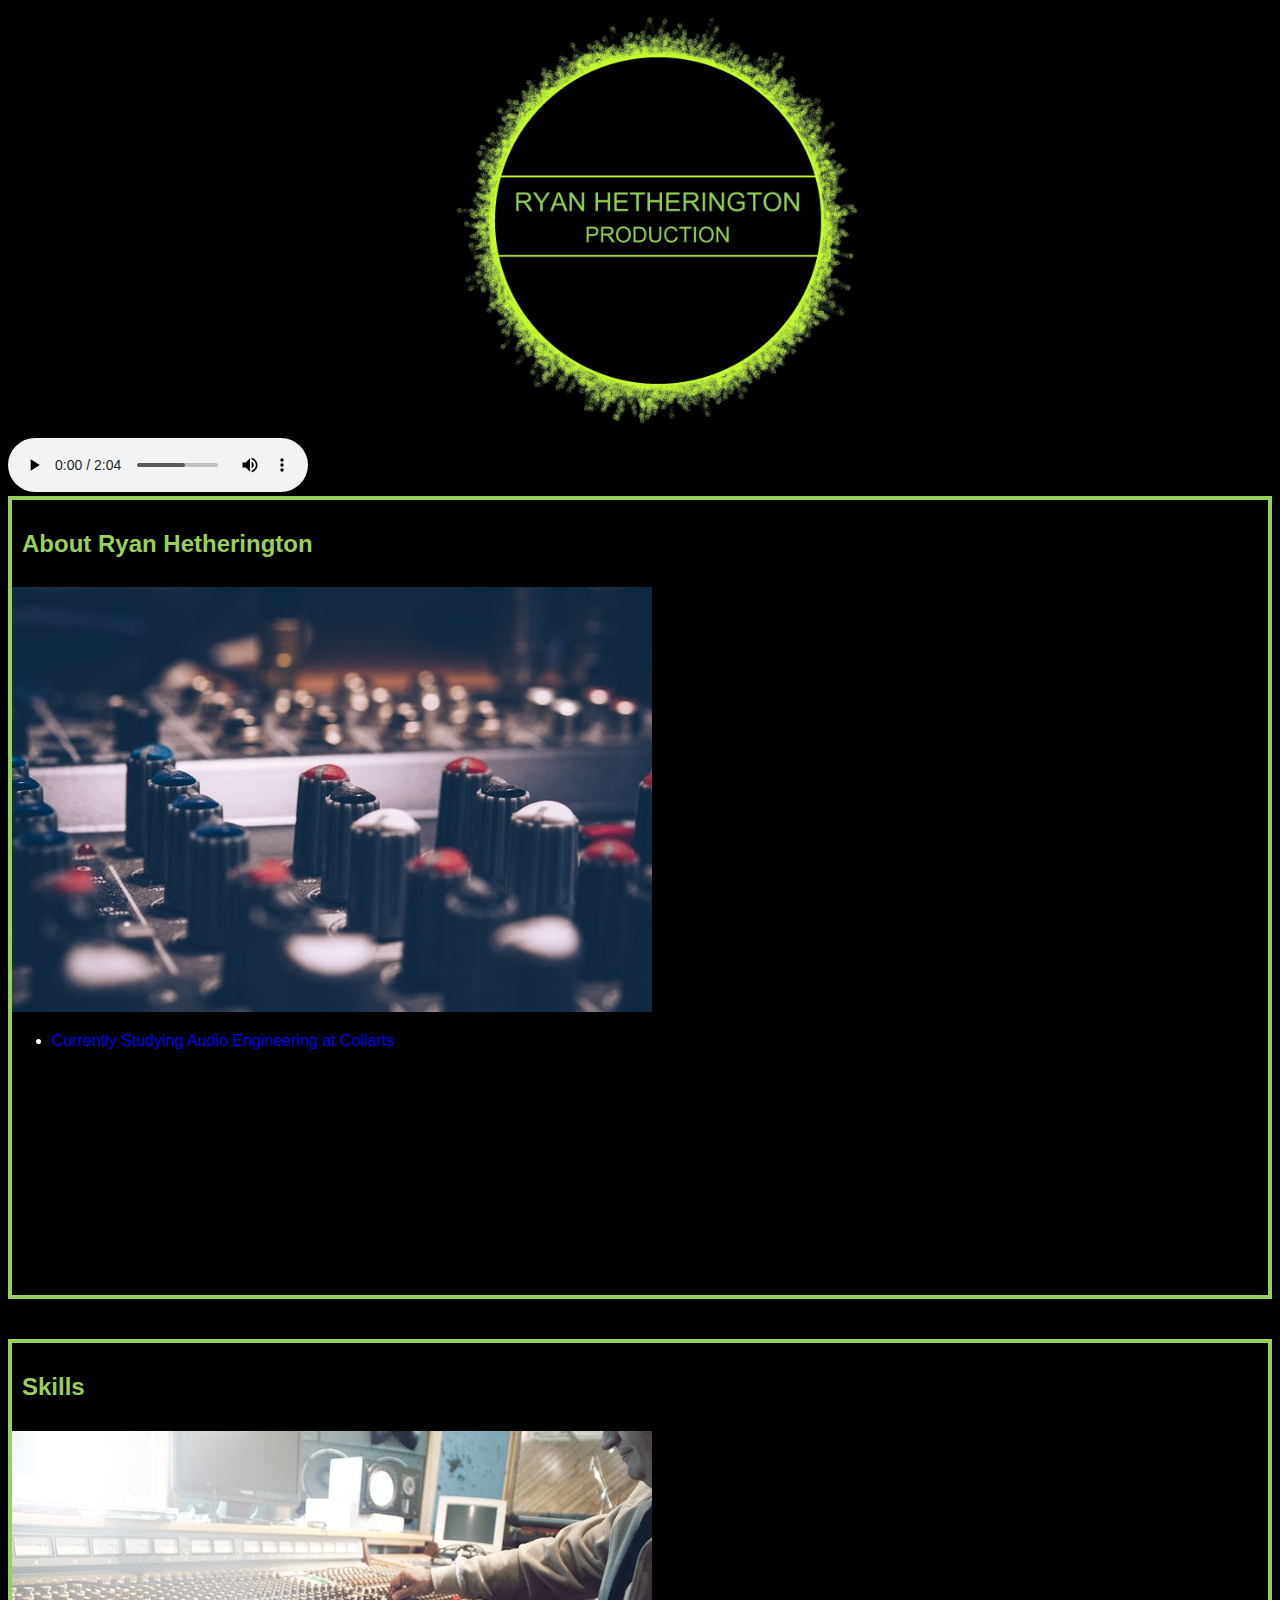
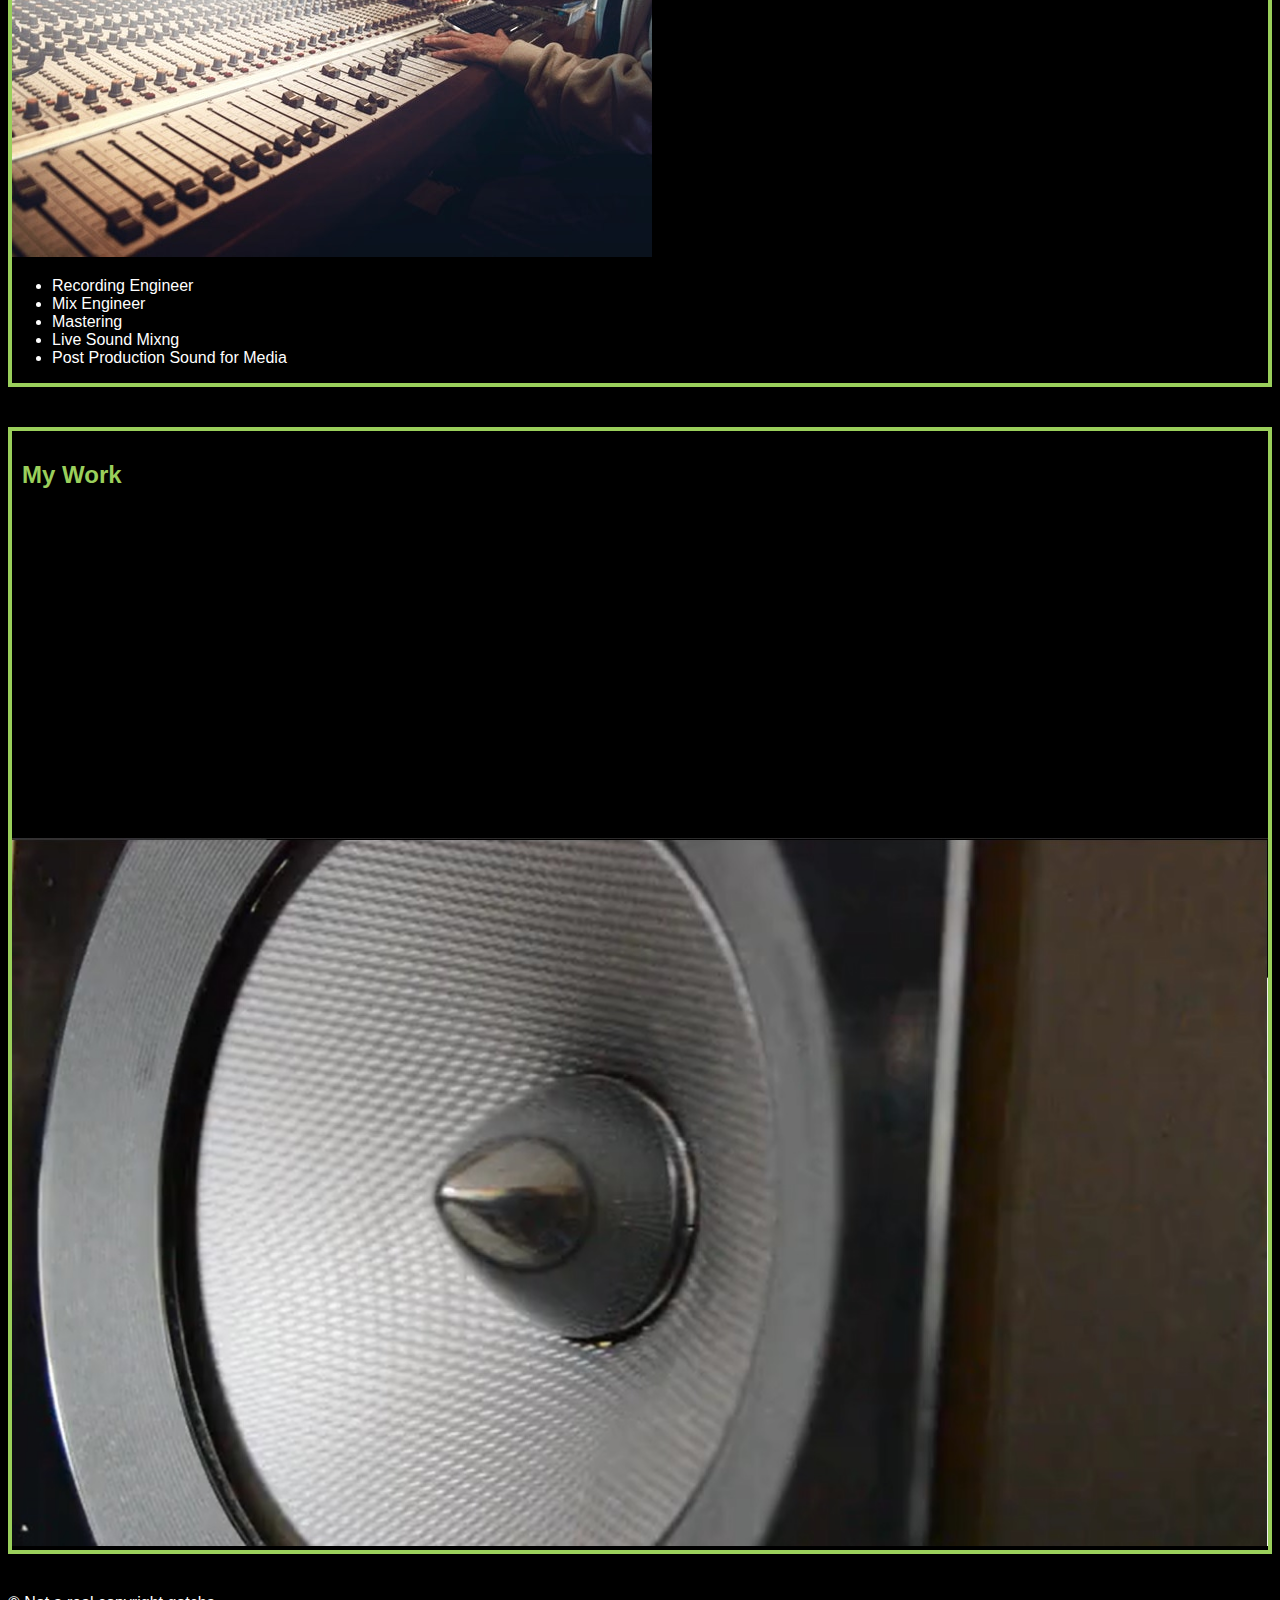
<file: Index.html>
<!DOCTYPE html>

<html>

<head>
    <title>Ryan Hetherington Production</title>

    <link rel="stylesheet" href="style.css">

    <meta name="viewport" content="width=device-width, initial-scale=1.0">

</head>

<body>

    <header>

    </header>

    <main>
       
        <img src="Images/Header.jpg" alt="Ryan Hetherington Production Logo">
      
        <section class="audio-wrapper">
            <audio src="Audio/Dubstep.mp3" controls></audio>
        </section>

        <section class="item news">

            <h2>About Ryan Hetherington</h2>

            <img src="Images/Pots-small.jpg" alt="Close up of mixing desk">

            <ul>
                <li>
                    <a href="https://www.collarts.edu.au/" target="new">Currently Studying Audio Engineering at
                        Collarts</a>
                </li>
            </ul>
            <section class="iframe-wrapper">
                <iframe
                    src="https://www.google.com/maps/embed?pb=!1m18!1m12!1m3!1d12609.600926146917!2d144.9804644998349!3d-37.80409335579455!2m3!1f0!2f0!3f0!3m2!1i1024!2i768!4f13.1!3m3!1m2!1s0x6ad643dcba5bbfb7%3A0x9f77129531b724fb!2sCollarts%20-%20Wellington%20St%20Campus!5e0!3m2!1sen!2sau!4v1584011776507!5m2!1sen!2sau"
                    width="300" height="225" frameborder="0" style="border:0;" allowfullscreen="" aria-hidden="false"
                    tabindex="0"></iframe>
            </section>
        </section>

        <section class="item services">
            <h2>Skills</h2>

            <img src="Images/Desk-small.jpg" alt="Analog Mixing Console">

            <ul>
                <li>Recording Engineer</li>
                <li>Mix Engineer</li>
                <li>Mastering</li>
                <li>Live Sound Mixng</li>
                <li>Post Production Sound for Media</li>
            </ul>

        </section>

        <div class="item">
            <h2>My Work</h2>

            <section class="iframe-wrapper">
                <iframe width="560" height="315" src="https://www.youtube.com/embed/8Fh6eLXGmog" frameborder="0"
                    allow="accelerometer; autoplay; encrypted-media; gyroscope; picture-in-picture"
                    allowfullscreen></iframe>
            </section>

            <section class="video-wrapper">
                <video src="Videos/Speaker.mp4" autoplay muted loop poster="Images/Speaker.jpg">
                    <p>Your browser does not support the video tag. Upgrade your browser!</p>
                </video>
            </section>

        </div>

    </main>

    <footer>

        
        <p>&copy; Not a real copyright gotcha</p>
    </footer>

</body>

</html>
</file>
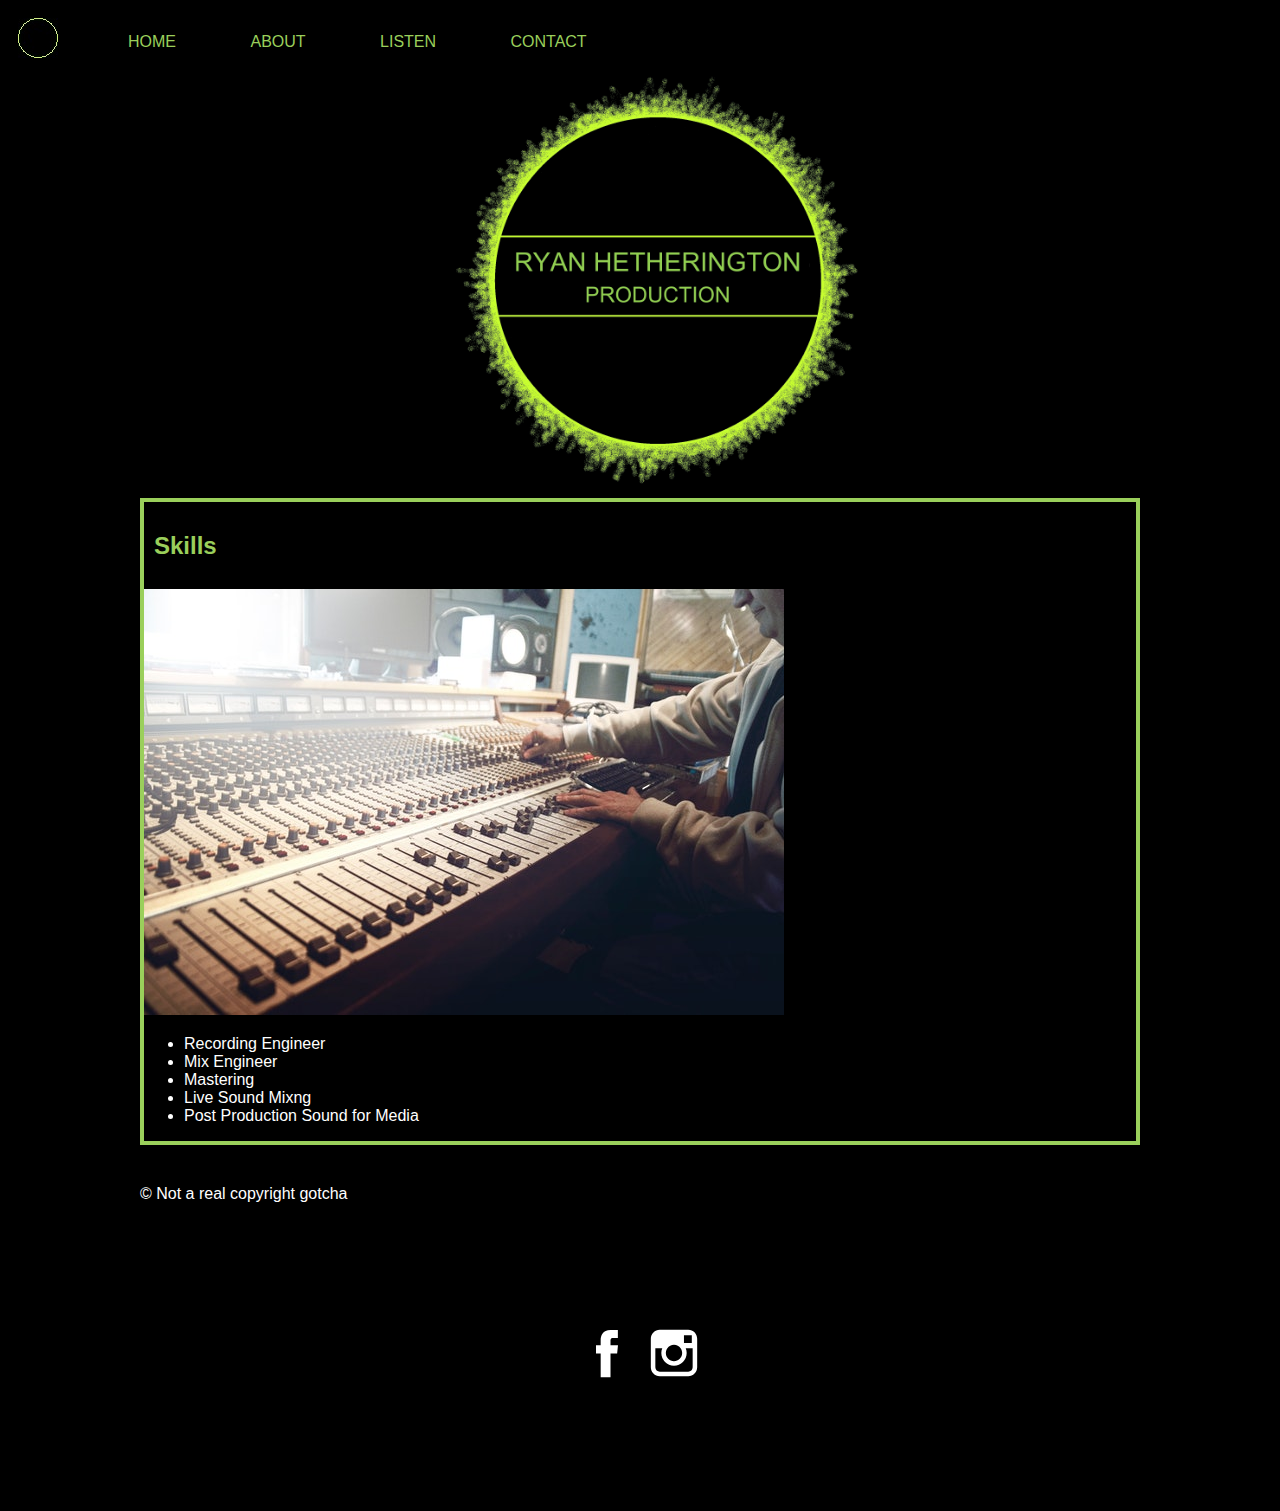
<file: index.html>
<!DOCTYPE html>

<html>

<head>
    <title>Ryan Hetherington Production</title>

    <link rel="stylesheet" href="style.css">

    <meta name="viewport" content="width=device-width, initial-scale=1.0">

</head>

<body>

    <header>

        <div class="navagation">

            <img src="Images/nav-logo.jpg" alt="logo" class="logo-nav">

            <nav>
                <ul>
                    <li><a href="index.html">Home</a></li>
                    <li><a href="about.html">About</a></li>
                    <li><a href="listen.html">Listen</a></li>
                    <li><a href="contact.html">Contact</a>
                    </li>
                </ul>
            </nav>

        </div>

        <img src="Images/Header.jpg" alt="Ryan Hetherington Production Logo" class="logo">

    </header>

    <main>

        <div class="layout">

         

            <section class="item services">
                <h2>Skills</h2>

                <img src="Images/Desk-small.jpg" alt="Analog Mixing Console">

                <ul>
                    <li>Recording Engineer</li>
                    <li>Mix Engineer</li>
                    <li>Mastering</li>
                    <li>Live Sound Mixng</li>
                    <li>Post Production Sound for Media</li>
                </ul>

            </section>

           
        </div>
        <!--,layout-->

    </main>

    <footer>

        <div class="layout">

            <p>&copy; Not a real copyright gotcha</p>

        </div>

        <article>
            <a href="https://facebook.com/RyanHetheringtonProduction" target="_blank">
              <svg version="1.1" xmlns="http://www.w3.org/2000/svg" xmlns:xlink="http://www.w3.org/1999/xlink" x="0px" y="0px"
                 width="30px" height="30px" viewBox="0 0 30 30" enable-background="new 0 0 30 30" xml:space="preserve">
               <path id="facebook" fill="#ffffff" d="M17.252,11.106V8.65c0-0.922,0.611-1.138,1.041-1.138h2.643V3.459l-3.639-0.015
                c-4.041,0-4.961,3.023-4.961,4.961v2.701H10v4.178h2.336v11.823h4.916V15.284h3.316l0.428-4.178H17.252z"/>
              </svg>
            </a>
            
            <a href="https://instagram.com/ryanhetheringtonproduction/" target="_blank">
              <svg version="1.1" xmlns="http://www.w3.org/2000/svg" xmlns:xlink="http://www.w3.org/1999/xlink" x="0px" y="0px"
                 width="30" height="30px" viewBox="0 0 30 30" enable-background="new 0 0 30 30" xml:space="preserve">
               <path id="instagram" fill="#ffffff" d="M22.107,3.415H7.893c-2.469,0-4.479,2.007-4.479,4.477v4.73v9.486c0,2.469,2.01,4.479,4.479,4.479h14.215
                c2.469,0,4.479-2.01,4.479-4.479v-9.486v-4.73C26.586,5.421,24.576,3.415,22.107,3.415 M23.393,6.086l0.512-0.004v0.511v3.416
                l-3.916,0.014l-0.012-3.928L23.393,6.086z M11.693,12.622c0.742-1.028,1.945-1.7,3.307-1.7s2.564,0.672,3.307,1.7
                c0.484,0.67,0.771,1.49,0.771,2.379c0,2.248-1.828,4.078-4.078,4.078c-2.248,0-4.078-1.83-4.078-4.078
                C10.922,14.112,11.211,13.292,11.693,12.622 M24.328,22.107c0,1.225-0.994,2.219-2.221,2.219H7.893
                c-1.225,0-2.219-0.994-2.219-2.219v-9.486h3.459C8.832,13.356,8.664,14.159,8.664,15c0,3.494,2.842,6.335,6.336,6.335
                s6.336-2.842,6.336-6.335c0-0.842-0.17-1.645-0.467-2.379h3.459V22.107z"/>
              </svg>
            </a>
             
              
            </a>
            </article>
            
    </footer>

</body>

</html>
</file>
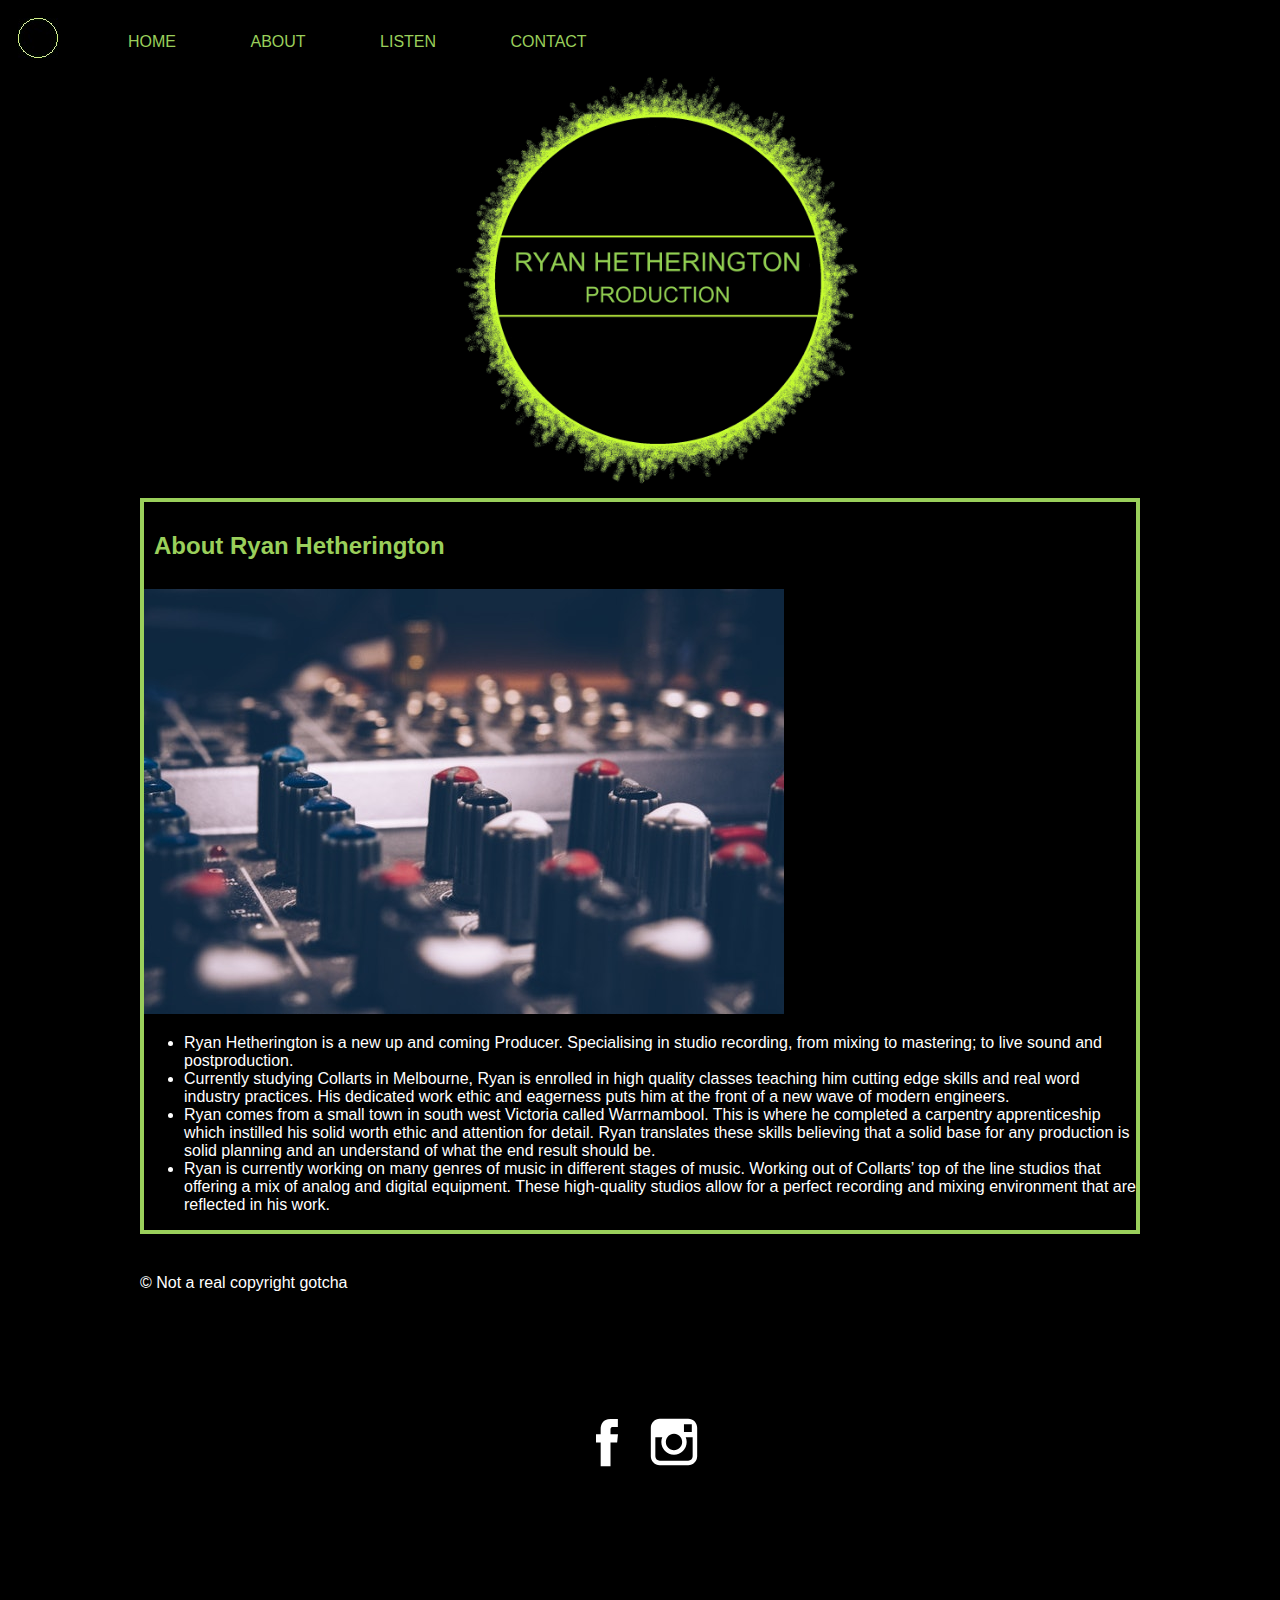
<file: about.html>
<!DOCTYPE html>

<html>

<head>
    <title>Ryan Hetherington Production</title>

    <link rel="stylesheet" href="style.css">

    <meta name="viewport" content="width=device-width, initial-scale=1.0">

</head>

<body>

    <header>

        <div class="navagation">

            <img src="Images/nav-logo.jpg" alt="logo" class="logo-nav">

            <nav>
                <ul>
                    <li><a href="index.html">Home</a></li>
                    <li><a href="about.html">About</a></li>
                    <li><a href="listen.html">Listen</a></li>
                    <li><a href="contact.html">Contact</a>
                </ul>
            </nav>

        </div>

        <img src="Images/Header.jpg" alt="Ryan Hetherington Production Logo">

    </header>

    <main>





        <div class="layout">

            <section class="item news">

                <h2>About Ryan Hetherington</h2>

                <img src="Images/Pots-small.jpg" alt="Close up of mixing desk">

                <ul>
                    <li>
                        Ryan Hetherington is a new up and coming Producer. Specialising in studio recording, from mixing
                        to mastering; to live sound and postproduction. </li>

                    <li>Currently studying Collarts in Melbourne, Ryan is enrolled in high quality classes teaching him
                        cutting edge skills and real word industry practices. His dedicated work ethic and eagerness
                        puts him at the front of a new wave of modern engineers. </li>

                    <li>Ryan comes from a small town in south west Victoria called Warrnambool. This is where he
                        completed a carpentry apprenticeship which instilled his solid worth ethic and attention for
                        detail. Ryan translates these skills believing that a solid base for any production is solid
                        planning and an understand of what the end result should be.</li>

                    <li>Ryan is currently working on many genres of music in different stages of music. Working out of
                        Collarts’ top of the line studios that offering a mix of analog and digital equipment. These
                        high-quality studios allow for a perfect recording and mixing environment that are reflected in
                        his work.</li>


                    </li>
                </ul>

            </section>

        </div>
        </div>
        <!--,layout-->

    </main>

    <footer>

        <div class="layout">

            <p>&copy; Not a real copyright gotcha</p>
        </div>

        <article>
            <a href="https://facebook.com/RyanHetheringtonProduction" target="_blank">
                <svg version="1.1" xmlns="http://www.w3.org/2000/svg" xmlns:xlink="http://www.w3.org/1999/xlink" x="0px"
                    y="0px" width="30px" height="30px" viewBox="0 0 30 30" enable-background="new 0 0 30 30"
                    xml:space="preserve">
                    <path id="facebook" fill="#ffffff"
                        d="M17.252,11.106V8.65c0-0.922,0.611-1.138,1.041-1.138h2.643V3.459l-3.639-0.015
                c-4.041,0-4.961,3.023-4.961,4.961v2.701H10v4.178h2.336v11.823h4.916V15.284h3.316l0.428-4.178H17.252z" />
                </svg>
            </a>

            <a href="https://instagram.com/ryanhetheringtonproduction/" target="_blank">
                <svg version="1.1" xmlns="http://www.w3.org/2000/svg" xmlns:xlink="http://www.w3.org/1999/xlink" x="0px"
                    y="0px" width="30" height="30px" viewBox="0 0 30 30" enable-background="new 0 0 30 30"
                    xml:space="preserve">
                    <path id="instagram" fill="#ffffff" d="M22.107,3.415H7.893c-2.469,0-4.479,2.007-4.479,4.477v4.73v9.486c0,2.469,2.01,4.479,4.479,4.479h14.215
                c2.469,0,4.479-2.01,4.479-4.479v-9.486v-4.73C26.586,5.421,24.576,3.415,22.107,3.415 M23.393,6.086l0.512-0.004v0.511v3.416
                l-3.916,0.014l-0.012-3.928L23.393,6.086z M11.693,12.622c0.742-1.028,1.945-1.7,3.307-1.7s2.564,0.672,3.307,1.7
                c0.484,0.67,0.771,1.49,0.771,2.379c0,2.248-1.828,4.078-4.078,4.078c-2.248,0-4.078-1.83-4.078-4.078
                C10.922,14.112,11.211,13.292,11.693,12.622 M24.328,22.107c0,1.225-0.994,2.219-2.221,2.219H7.893
                c-1.225,0-2.219-0.994-2.219-2.219v-9.486h3.459C8.832,13.356,8.664,14.159,8.664,15c0,3.494,2.842,6.335,6.336,6.335
                s6.336-2.842,6.336-6.335c0-0.842-0.17-1.645-0.467-2.379h3.459V22.107z" />
                </svg>
            </a>


            </a>
        </article>

    </footer>

</body>

</html>
</file>
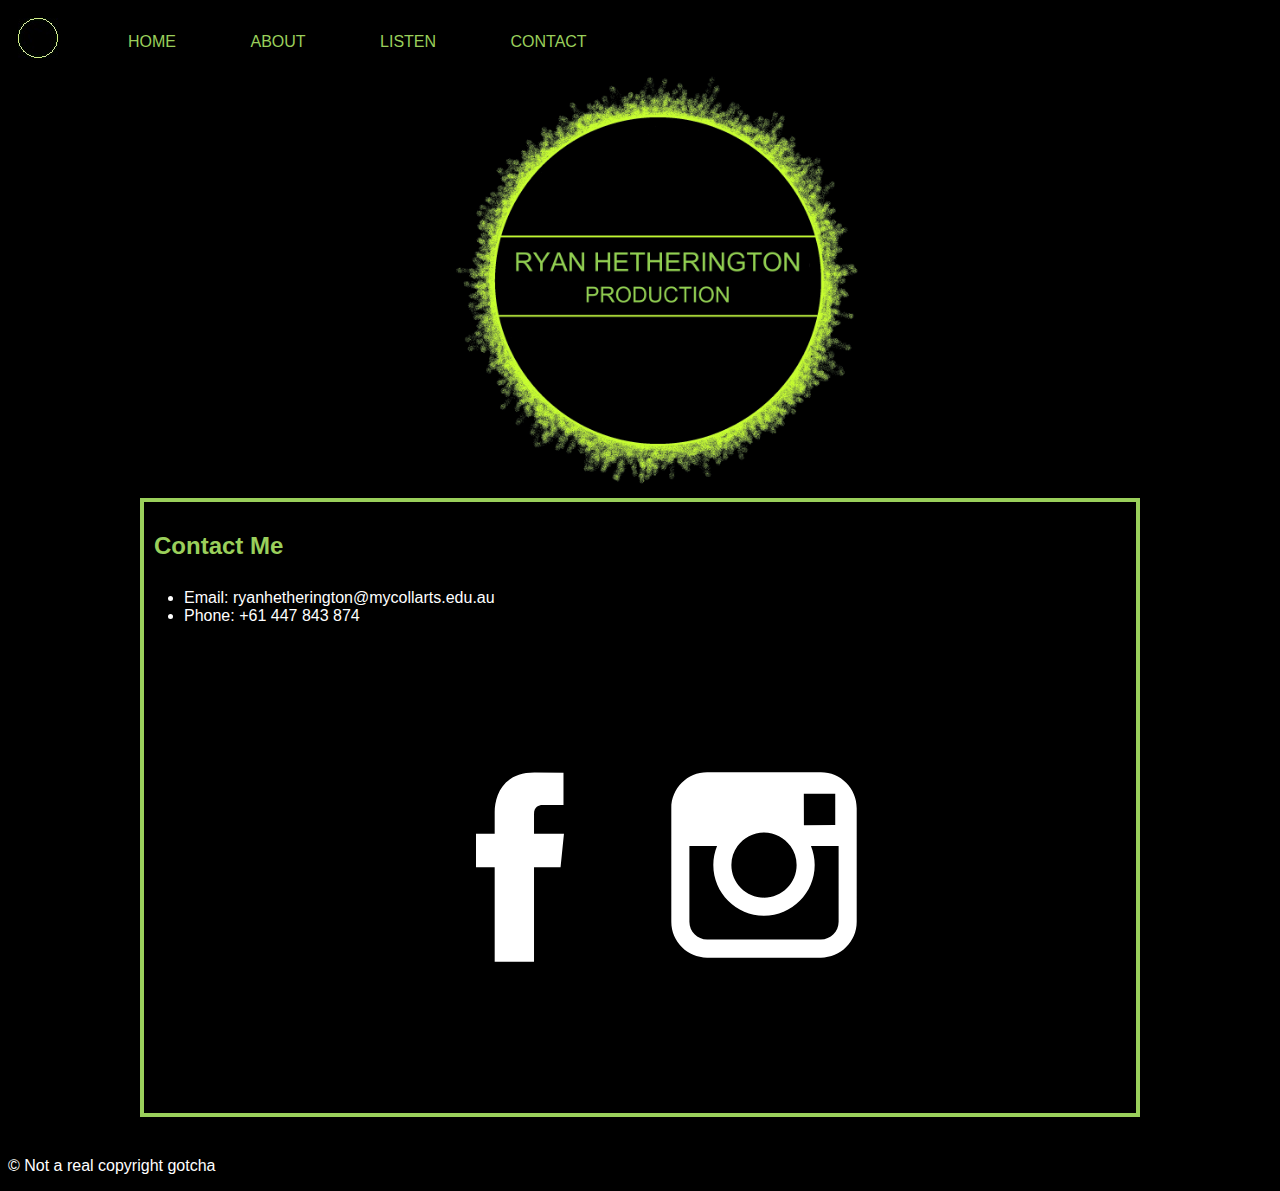
<file: contact.html>
<!DOCTYPE html>

<html>

<head>
    <title>Ryan Hetherington Production</title>

    <link rel="stylesheet" href="style.css">

    <meta name="viewport" content="width=device-width, initial-scale=1.0">

</head>

<body>

    <header>

        <div class="navagation">

            <img src="Images/nav-logo.jpg" alt="logo" class="logo-nav">

            <nav>
                <ul>
                    <li><a href="index.html">Home</a></li>
                    <li><a href="about.html">About</a></li>
                    <li><a href="listen.html">Listen</a></li>
                    <li><a href="contact.html">Contact</a>
                    </li>
                </ul>
            </nav>

        </div>

        <img src="Images/Header.jpg" alt="Ryan Hetherington Production Logo">

    </header>

    <main>





        <div class="layout">

           

            <section class="item news">

                <h2>Contact Me</h2>

                <ul>
                    <li>Email: ryanhetherington@mycollarts.edu.au</li>
                    <li>Phone: +61 447 843 874</li>
                </ul>
                

            

                <article>
                    <a href="https://facebook.com/RyanHetheringtonProduction" target="_blank">
                      <svg version="1.1" xmlns="http://www.w3.org/2000/svg" xmlns:xlink="http://www.w3.org/1999/xlink" x="0px" y="0px"
                         width="120px" height="120px" viewBox="0 0 30 30" enable-background="new 0 0 30 30" xml:space="preserve">
                       <path id="facebook" fill="#ffffff" d="M17.252,11.106V8.65c0-0.922,0.611-1.138,1.041-1.138h2.643V3.459l-3.639-0.015
                        c-4.041,0-4.961,3.023-4.961,4.961v2.701H10v4.178h2.336v11.823h4.916V15.284h3.316l0.428-4.178H17.252z"/>
                      </svg>
                    </a>
                    
                    <a href="https://instagram.com/ryanhetheringtonproduction/" target="_blank">
                      <svg version="1.1" xmlns="http://www.w3.org/2000/svg" xmlns:xlink="http://www.w3.org/1999/xlink" x="0px" y="0px"
                         width="120" height="120px" viewBox="0 0 30 30" enable-background="new 0 0 30 30" xml:space="preserve">
                       <path id="instagram" fill="#ffffff" d="M22.107,3.415H7.893c-2.469,0-4.479,2.007-4.479,4.477v4.73v9.486c0,2.469,2.01,4.479,4.479,4.479h14.215
                        c2.469,0,4.479-2.01,4.479-4.479v-9.486v-4.73C26.586,5.421,24.576,3.415,22.107,3.415 M23.393,6.086l0.512-0.004v0.511v3.416
                        l-3.916,0.014l-0.012-3.928L23.393,6.086z M11.693,12.622c0.742-1.028,1.945-1.7,3.307-1.7s2.564,0.672,3.307,1.7
                        c0.484,0.67,0.771,1.49,0.771,2.379c0,2.248-1.828,4.078-4.078,4.078c-2.248,0-4.078-1.83-4.078-4.078
                        C10.922,14.112,11.211,13.292,11.693,12.622 M24.328,22.107c0,1.225-0.994,2.219-2.221,2.219H7.893
                        c-1.225,0-2.219-0.994-2.219-2.219v-9.486h3.459C8.832,13.356,8.664,14.159,8.664,15c0,3.494,2.842,6.335,6.336,6.335
                        s6.336-2.842,6.336-6.335c0-0.842-0.17-1.645-0.467-2.379h3.459V22.107z"/>
                      </svg>
                    </a>
                     
                      
                    </a>
                    </article>
            </section>

        

            

    </main>

    <footer>

        <div class="footer-notes">

            <p>&copy; Not a real copyright gotcha</p>

        </div>

    </footer>

</body>

</html>
</file>
<file: style.css>
/* Gernal defaults */

:root {
    --main-background-color: black;
    --layout-background-color: black;
    --header-text-color: rgb(154, 207, 91);
    --header-background-color: black;
    --body-text-color: white;
    --boarder-color: rgb(154, 207, 91);

    --vertical-spacer: 40px;

    --body-text-size: 16px;
    --Header-font-size:24px;
}
/* Nav */

.logo-nav {
float: left;
margin-right: 70px;
padding: 10px 0;
padding-left: 10px;
}
nav {
    float: left;
}

nav ul {
    margin: 0;
    padding: 0;
    list-style: none;
}

nav li {
display: inline-block;
margin-right: 70px;
padding-top: 25px;
position: relative;
}

nav a {
    color: rgb(154, 207, 91);
    text-decoration: none;
    text-transform: uppercase;
}

nav a:hover {
    color: rgb(182, 207, 152);
}

nav a::before {
    content: '';
    display: block;
    height: 5px;
    width: 100%;
    background-color: rgb(154, 207, 91);


    position: absolute;
    top: 0;
    width: 0%;

    transition: ease-in-out 200ms;
}

nav a:hover::before {
    top: 0;
    width: 100%;
}

/* General */

header {
    background: var(--layout-background-color);

}

body {
    background-color: var(--main-background-color);
    font-family: Arial, Helvetica, sans-serif;
    font-size: var(--body-text-size);
    color: var(--body-text-color);
}

img,
video,
audio,
iframe {
    max-width: 100%;
}

/* layout */

.layout {
    max-width: 1000px;
    margin-left: auto;
    margin-right: auto;
}

/* sections */

.item {
    background-color: var(--layout-background-color);
    border: 4px solid var(--boarder-color);
    margin-bottom:  var(--vertical-spacer)
}

.services {

    
}

/*typography */

h2 {
    background-color: var(--header-background-color);
    color: var(--header-text-color);
    padding: 10px;
    font-size: var(--Header-font-size);
}

/*SOCIAL MEDIA BUTTONS*/
/* HOVER COLOR */

a svg:hover #facebook,
a svg:hover #instagram { 
  fill: rgb(154, 207, 91);
}

article { 
  width: 100%; 
  margin: 60px auto; 
  text-align: center;
  zoom: 2;
}
a { 
  outline: none; 
  border: 0; 
  text-decoration: none; 
}
a svg #facebook,
a svg #instagram { 
  transition: 200ms;
  transition-timing-function: ease-in-out;
  -webkit-transition: 200ms;
  -webkit-transition-timing-function: ease-in-out;
}
</file>
